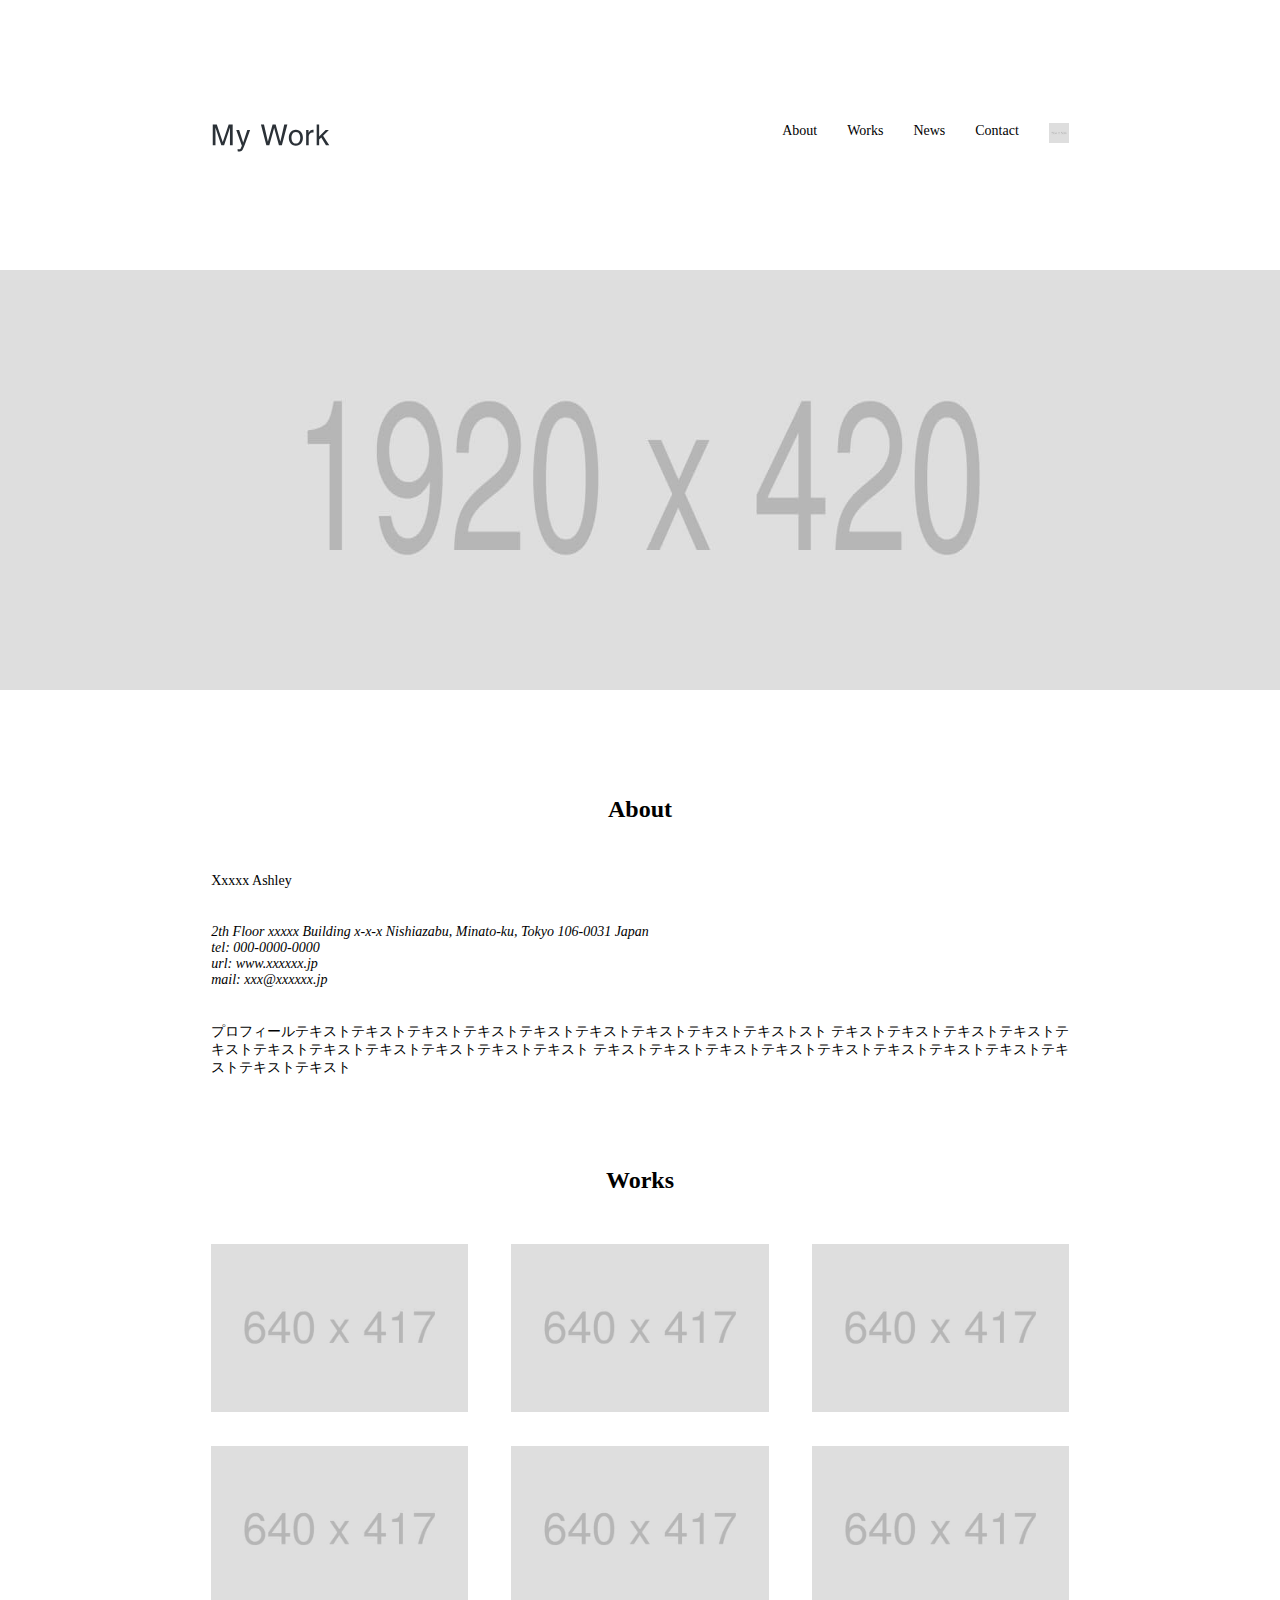
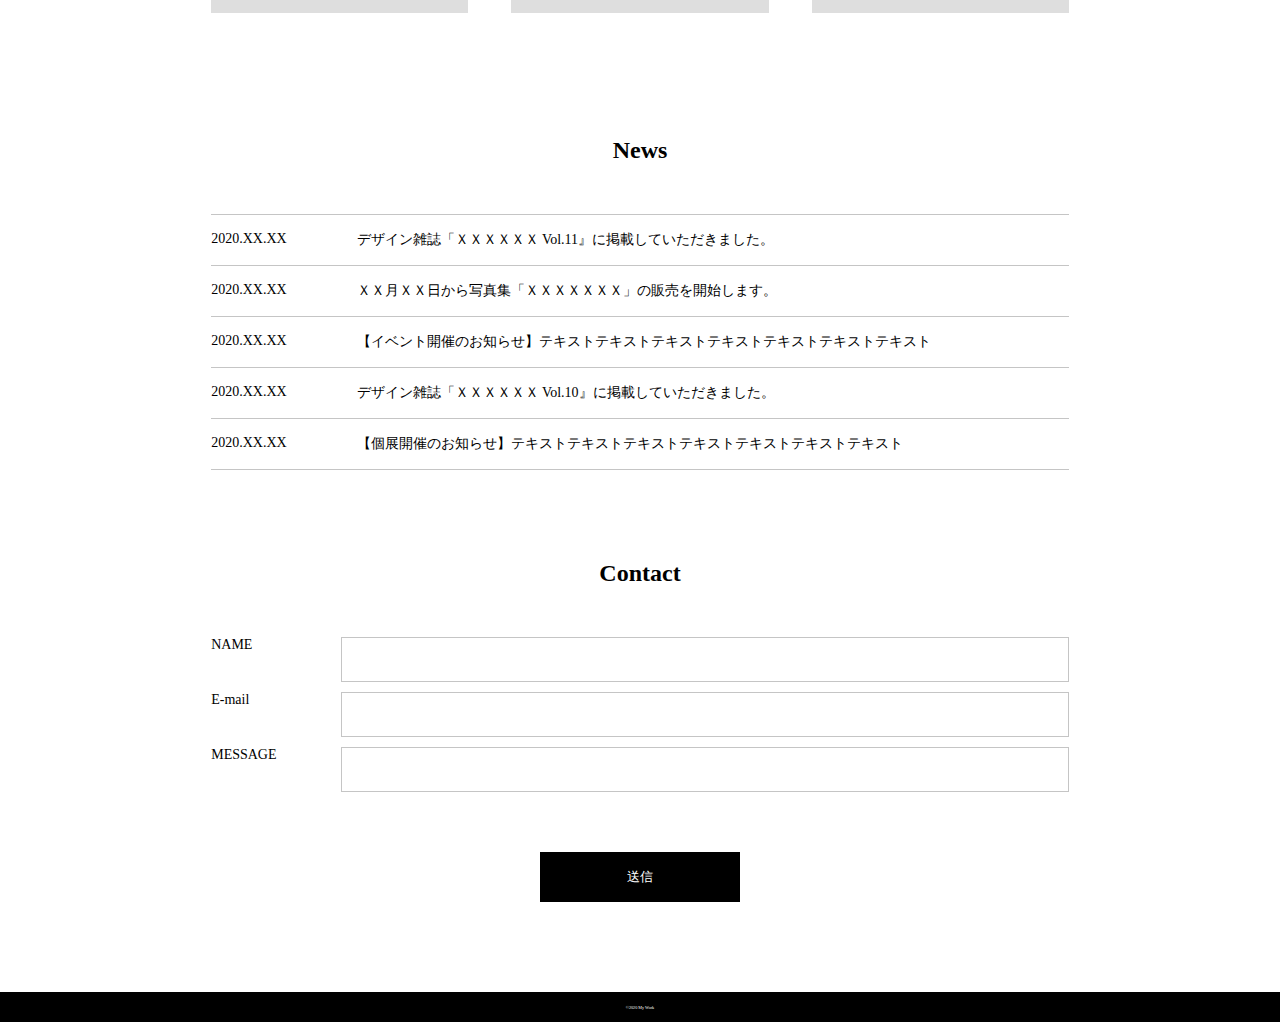
<file: My Work/index.html>
<!DOCTYPE html>
<html lang="ja">
<head>
    <meta charset="UTF-8">
    <meta http-equiv="X-UA-Compatible" content="IE=edge">
    <meta name="viewport" content="width=device-width, initial-scale=1.0">
    <title>My Work</title>
    <link rel="stylesheet" href="style.css">
    <link rel="shortcut icon" href="img/favicon.ico">
</head>
<body>
    <div class="container navbar-container">
        <nav>
            <h1 class="navbar-logo">
                <img src="img/logo.svg" alt="logo image">
            </h1>
            <ul class="navbar-menu">
                <li>About</li>
                <li>Works</li>
                <li>News</li>
                <li>Contact</li>
                <li>
                    <img src="img/icon-instagram.png" alt="Insta icon">
                </li>
            </ul>
        </nav>
    </div>
    
    <div class="main-visual">
        <h2 class="pc-main-visual">
            <img src="img/mainvisual-pc.jpg" alt="Main visual">
        </h2>
        <h2 class="sp-main-visual">
            <img src="img/mainvisual-sp.jpg" alt="Main visual">
        </h2>
    </div>
    <div class="container">
        
        <section>
            <div id="about">
                <h2>About</h2>
                <p>Xxxxx Ashley</p>
                <address>
                    2th Floor xxxxx Building x-x-x Nishiazabu, Minato-ku, Tokyo 106-0031 Japan<br>
                    tel: 000-0000-0000<br>
                    url: www.xxxxxx.jp<br>
                    mail: xxx@xxxxxx.jp<br>
                </address>
                <p>プロフィールテキストテキストテキストテキストテキストテキストテキストテキストテキストスト テキストテキストテキストテキストテキストテキストテキストテキストテキストテキストテキスト テキストテキストテキストテキストテキストテキストテキストテキストテキストテキストテキスト</p>
            </div>
        </section>
        <section>
            <div id="works">
                <h2>Works</h2>
                <div class="work-imgs">
                    <div class="row">
                        <div class="img"><img src="img/works1.jpg" alt="work1"></div>
                        <div class="img"><img src="img/works2.jpg" alt="work2"></div>
                        <div class="img"><img src="img/works3.jpg" alt="work3"></div>
                    </div>
                    <div class="row">
                        <div class="img"><img src="img/works4.jpg" alt="work4"></div>
                        <div class="img"><img src="img/works5.jpg" alt="work5"></div>
                        <div class="img"><img src="img/works6.jpg" alt="work6"></div>
                    </div>
                </div>
            </div>
        </section>
        <section>
            <div id="news">
                <h2>News</h2>
                <dl class="news">
                    <dt>2020.XX.XX</dt>
                    <dd>デザイン雑誌「ＸＸＸＸＸＸ Vol.11』に掲載していただきました。</dd>
                    <dt>2020.XX.XX</dt>
                    <dd>ＸＸ月ＸＸ日から写真集「ＸＸＸＸＸＸＸ」の販売を開始します。</dd>
                    <dt>2020.XX.XX</dt>
                    <dd>【イベント開催のお知らせ】テキストテキストテキストテキストテキストテキストテキスト</dd>
                    <dt>2020.XX.XX</dt>
                    <dd>デザイン雑誌「ＸＸＸＸＸＸ Vol.10』に掲載していただきました。</dd>
                    <dt>2020.XX.XX</dt>
                    <dd>【個展開催のお知らせ】テキストテキストテキストテキストテキストテキストテキスト</dd>
                </dl>
            </div>
        </section>
        <section>
            <div id="contact">
                <h2>Contact</h2>
                <form action="#">
                    <div class="item">
                        <label for="name">NAME</label>
                        <input type="text" id="name">
                    </div>
                    <div class="item">
                        <label for="email">E-mail</label>
                        <input type="email" id="email">
                    </div>
                    <div class="item">
                        <label for="message">MESSAGE</label>
                        <input type="textarea" id="message">
                    </div>
                    <div class="submit-button">
                        <button type="submit">送信</button>
                    </div>
                </form>
            </div>
        </section>
    </div>

    <footer>
        <small>&copy;2020 My Work</small>
    </footer>
</body>
</html>
</file>
<file: My Work/style.css>
* {
    box-sizing: border-box;
    padding: 0;
    margin: 0;
}

body {
    font-size: 14px;
}
.container {
    width: 100%;
    padding: 0 4%;
    margin: 0 auto;
}

.navbar-container {
    height: 100px;
}

nav {
    height: 100%;
    display: flex;
    flex-direction: column;
    align-items: center;
    justify-content: center;
}

.navbar {
    height: 270px;
    width: 100%;
    background-color: #fff;
}

.navbar-logo {
    height: 36px;
}

.navbar-menu {
    display: flex;
}

.navbar-menu li {
    list-style: none;
    padding-right: 20px;
}
.navbar-menu li:last-child {
    padding-right: 0;
}

.navbar-menu li img {
    width: 20px;
    height: 20px;
}



.main-visual img {
    width: 100%;
    height: 420px;
}

.sp-main-visual {
    margin-bottom: 80px;

}

.pc-main-visual {
    display: none;
}


section {
    margin-bottom: 90px;
}

section h2 {
    font-size: 24px;
    text-align: center;
    margin-bottom: 50px;
}

#about p, address {
    margin-bottom: 35px;
}

#works img {
    width: 100%;
    height: auto;
}

#news dt {
    float: left;
    margin-right: 70px;
}

#news dt, dd {
    line-height: 50px;
}


#news dd {
    border-top: solid 1px rgb(197, 197, 197);
}

#news dd:last-child {
    border-bottom: solid 1px rgb(197, 197, 197);
}

#contact form .item {
    display: flex;
    flex-direction: column;
    margin-bottom: 10px;
}

#contact label {
    width: 130px;
}

#contact input {
    line-height: 45px;
    flex: 1;
    border: solid 1px rgb(197, 197, 197);
}

#contact .submit-button {
    display: flex;
    justify-content: center;
    margin-top: 60px;
}

#contact button {
    width: 200px;
    height: 50px;
    color: #fff;
    background-color: black;
    border: none;
}

footer {
    height: 30px;
    font-size: 5px;
    color: #fff;
    background-color: black;
    display: flex;
    justify-content: center;
    align-items: center;
}

@media screen and (min-width: 600px) {
    .container {
        max-width: 960px;
    }
    .navbar-container {
        height: 270px;
    }

    nav {
        flex-direction: row;
        align-items: center;
        justify-content: space-between;
    }

    .navbar-menu li {
        padding-right: 30px;
    }
    
    .main-visual {
        margin-bottom: 100px;
    }

    .sp-main-visual {
        display: none;
    }

    .pc-main-visual {
        display: block;
    }

    #works .work-imgs .row {
        display: flex;
        justify-content: space-between;
        padding-bottom: 30px;
    }

    #works .img {
        flex-basis: 30%;
    }

    #contact form .item {
        height: 45px;
        flex-direction: row;
    }
}
</file>
